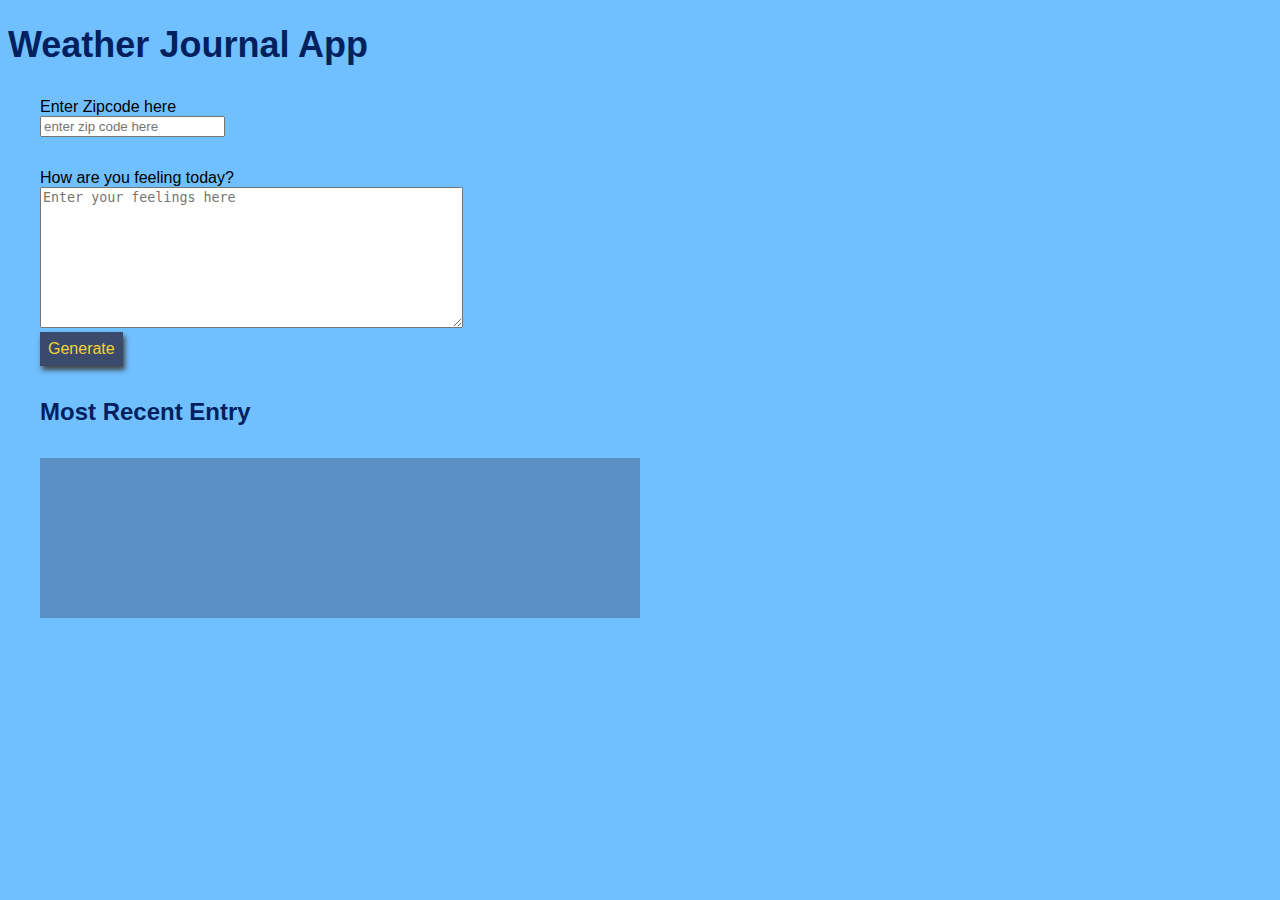
<file: index.html>
<!DOCTYPE html>
<html>
<head>
  <meta charset="UTF-8">
  <title>Weather Journal</title>
  <link href="https://fonts.googleapis.com/css?family=Oswald:400,600,700|Ranga:400,700&display=swap" rel="stylesheet">
  <link rel="stylesheet" href="style.css">
</head>

<body>
    <h1> Weather Journal App </h1>
    
    <div class="container">
      <label for="zip">Enter Zipcode here</label>
      <br>
      <input type="text" id="zip" placeholder="enter zip code here">
    </div>
    
    <div class="container">
      <label for="feelings">How are you feeling today?</label>
      <br>
      <textarea id="feelings" placeholder="Enter your feelings here" rows="9" cols="50"></textarea>
      <br>
      <button id="generate" type = "submit"> Generate </button>
    </div>
    
    <div class="container">
      <h2>Most Recent Entry</h2>
      <div class="entryHolder">
        <div id = "date"></div> 
        <div id = "temp"></div>
        <div id = "content"></div>
      </div>
    </div>
  </div>
  <script src="app.js" type="text/javascript"></script>
</body>
</html>
</file>
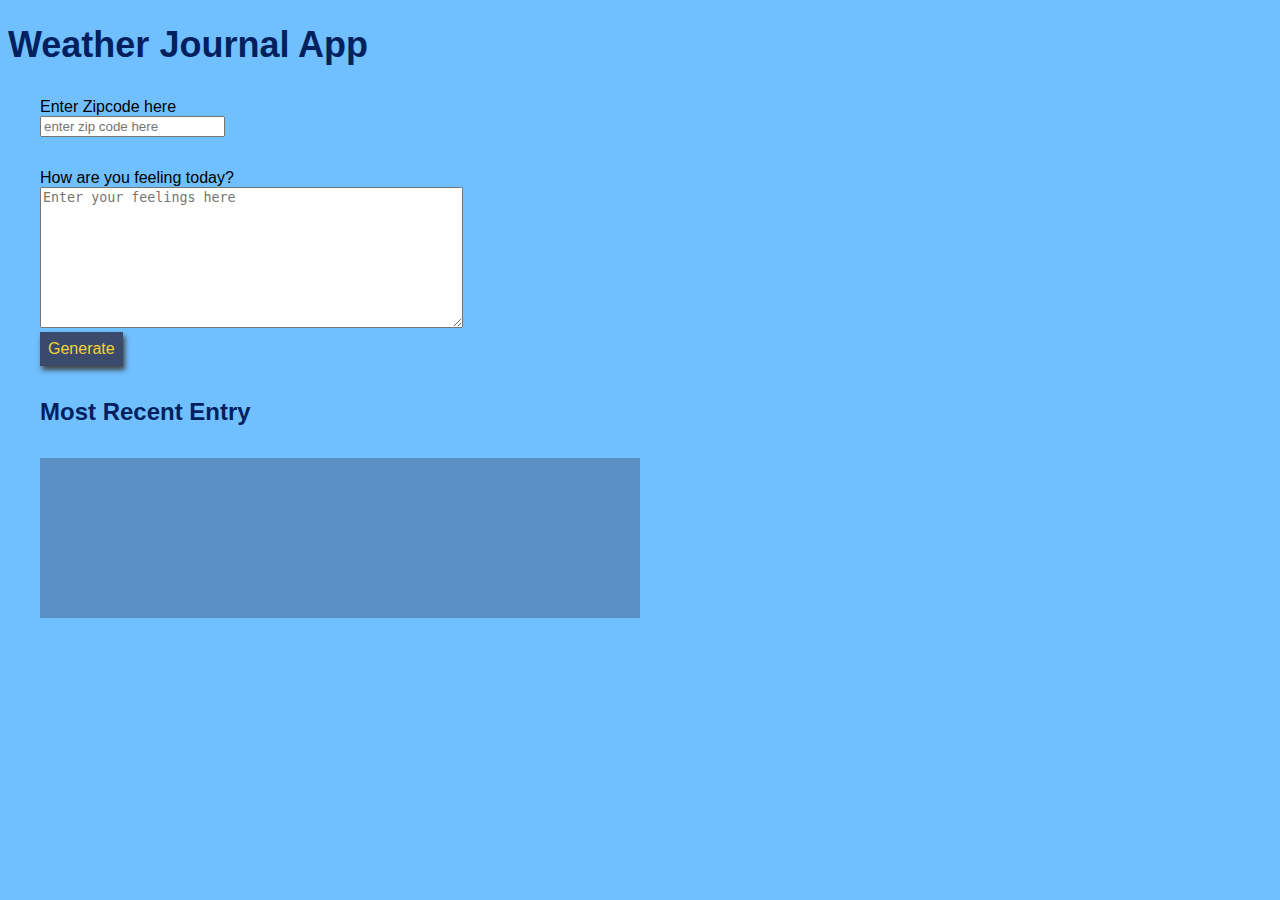
<file: website/index.html>
<!DOCTYPE html>
<html>
<head>
  <meta charset="UTF-8">
  <title>Weather Journal</title>
  <link href="https://fonts.googleapis.com/css?family=Oswald:400,600,700|Ranga:400,700&display=swap" rel="stylesheet">
  <link rel="stylesheet" href="style.css">
</head>

<body>
    <h1> Weather Journal App </h1>
    
    <div class="container">
      <label for="zip">Enter Zipcode here</label>
      <br>
      <input type="text" id="zip" placeholder="enter zip code here">
    </div>
    
    <div class="container">
      <label for="feelings">How are you feeling today?</label>
      <br>
      <textarea id="feelings" placeholder="Enter your feelings here" rows="9" cols="50"></textarea>
      <br>
      <button id="generate" type = "submit"> Generate </button>
    </div>
    
    <div class="container">
      <h2>Most Recent Entry</h2>
      <div class="entryHolder">
        <div id = "date"></div> 
        <div id = "temp"></div>
        <div id = "content"></div>
      </div>
    </div>
  </div>
  <script src="app.js" type="text/javascript"></script>
</body>
</html>
</file>
<file: style.css>
body{
    background-color: rgb(112, 191, 255);
    font-family: 'Segoe UI', Tahoma, Geneva, Verdana, sans-serif;
}
h1{
    color: rgb(2, 31, 94);
    font-size: 36px;
}
h2{
    color: rgb(2, 31, 94);
    font-size: 24px;
}
.container{
    margin: 2em;
}

button{

    background: #3b4a6b;
    color: #f0d43a;
    font-size: 1em;
    padding: 0.5em;
    border: none;
    box-shadow: 2px 4px 5px #444;
}

.entryHolder{
    background: rgba(59, 74, 107, .4);
    width: 50%;
    margin-top: 2em;
    display: block;
    min-height: 10em;
}
</file>
<file: website/style.css>
body{
    background-color: rgb(112, 191, 255);
    font-family: 'Segoe UI', Tahoma, Geneva, Verdana, sans-serif;
}
h1{
    color: rgb(2, 31, 94);
    font-size: 36px;
}
h2{
    color: rgb(2, 31, 94);
    font-size: 24px;
}
.container{
    margin: 2em;
}

button{

    background: #3b4a6b;
    color: #f0d43a;
    font-size: 1em;
    padding: 0.5em;
    border: none;
    box-shadow: 2px 4px 5px #444;
}

.entryHolder{
    background: rgba(59, 74, 107, .4);
    width: 50%;
    margin-top: 2em;
    display: block;
    min-height: 10em;
}
</file>
